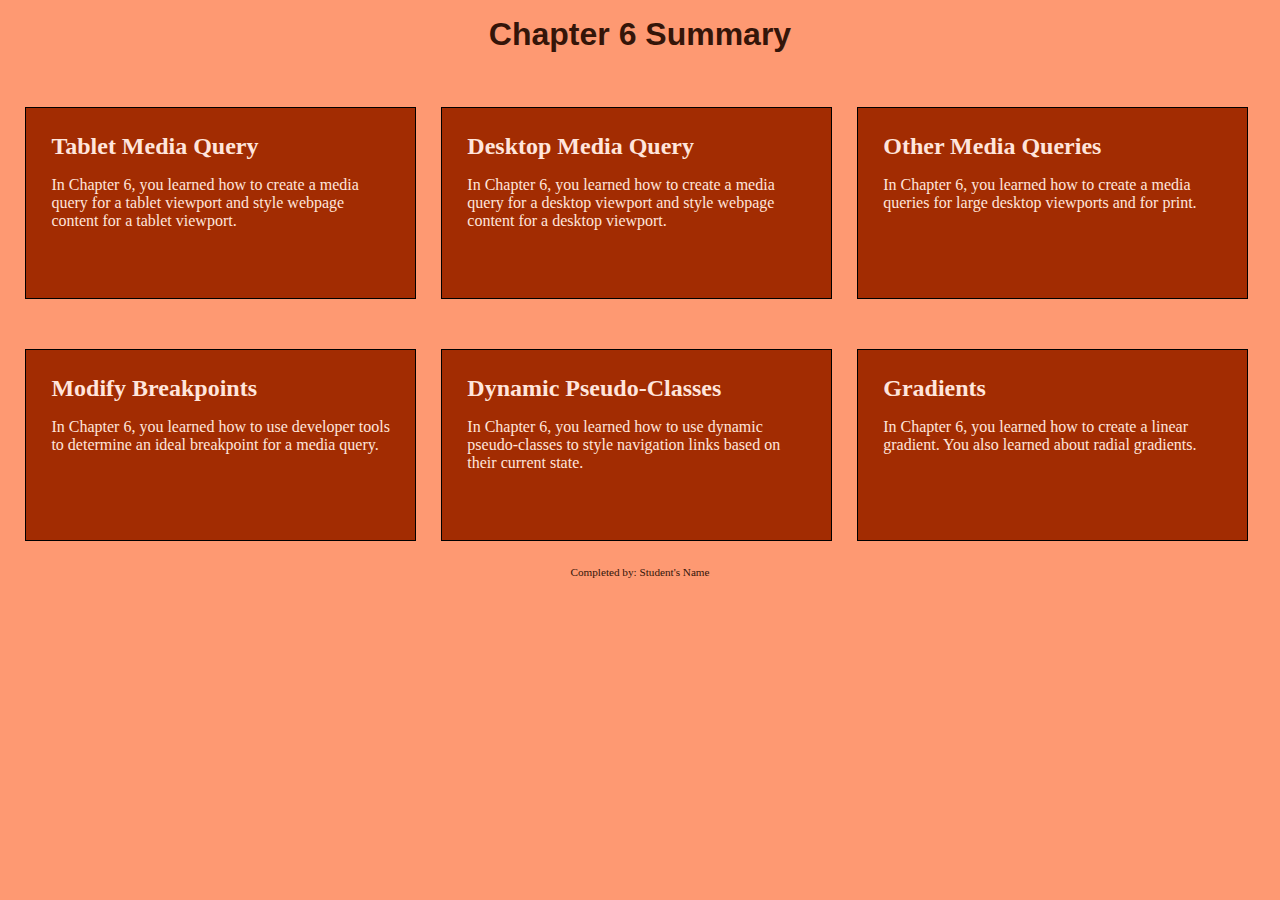
<file: AnalyzeApplyExtend/apply/index.html>
<!DOCTYPE html>
<!-- Molly Rampe, May 9th,2024 -->
<html lang="en">
<head>
	<title>Chapter 6</title>
	<meta charset="utf-8">
    <link rel="stylesheet" href="css/apply06.css">
	<meta name="viewport" content="width=device-width, initial-scale=1"> 
</head>
<body>

	<div id="container">

        <!-- Use the header area for the website name or logo -->
        <header>
            <h1>Chapter 6 Summary</h1>
        </header>

        <!-- Use the main area to add the main content of the webpage -->
        <main>

            <article>   
                
                <h2>Tablet Media Query</h2>
                <p>In Chapter 6, you learned how to create a media query for a tablet viewport and style webpage content for a tablet viewport.</p>
                
            </article>
            
            <article>
                
                <h2>Desktop Media Query</h2>
                <p>In Chapter 6, you learned how to create a media query for a desktop viewport and style webpage content for a desktop viewport.</p>
                
            </article>
            
            <article>
                
                <h2>Other Media Queries</h2>
                <p>In Chapter 6, you learned how to create a media queries for large desktop viewports and for print.</p>
                
            </article>
            
            <article>
                
                <h2>Modify Breakpoints</h2>
                <p>In Chapter 6, you learned how to use developer tools to determine an ideal breakpoint for a media query.</p>
                
            </article>
            
            <article>
                
                <h2>Dynamic Pseudo-Classes</h2>
                <p>In Chapter 6, you learned how to use dynamic pseudo-classes to style navigation links based on their current state.</p>
                
            </article>
            
            <article>
                
                <h2>Gradients</h2>
                <p>In Chapter 6, you learned how to create a linear gradient. You also learned about radial gradients.</p>
                
            </article>

        </main>

        <!-- Use the footer area to add webpage footer content -->
        <footer>
            <p>Completed by: Student's Name</p>
        </footer>

	</div>
	
</body>
</html>
</file>
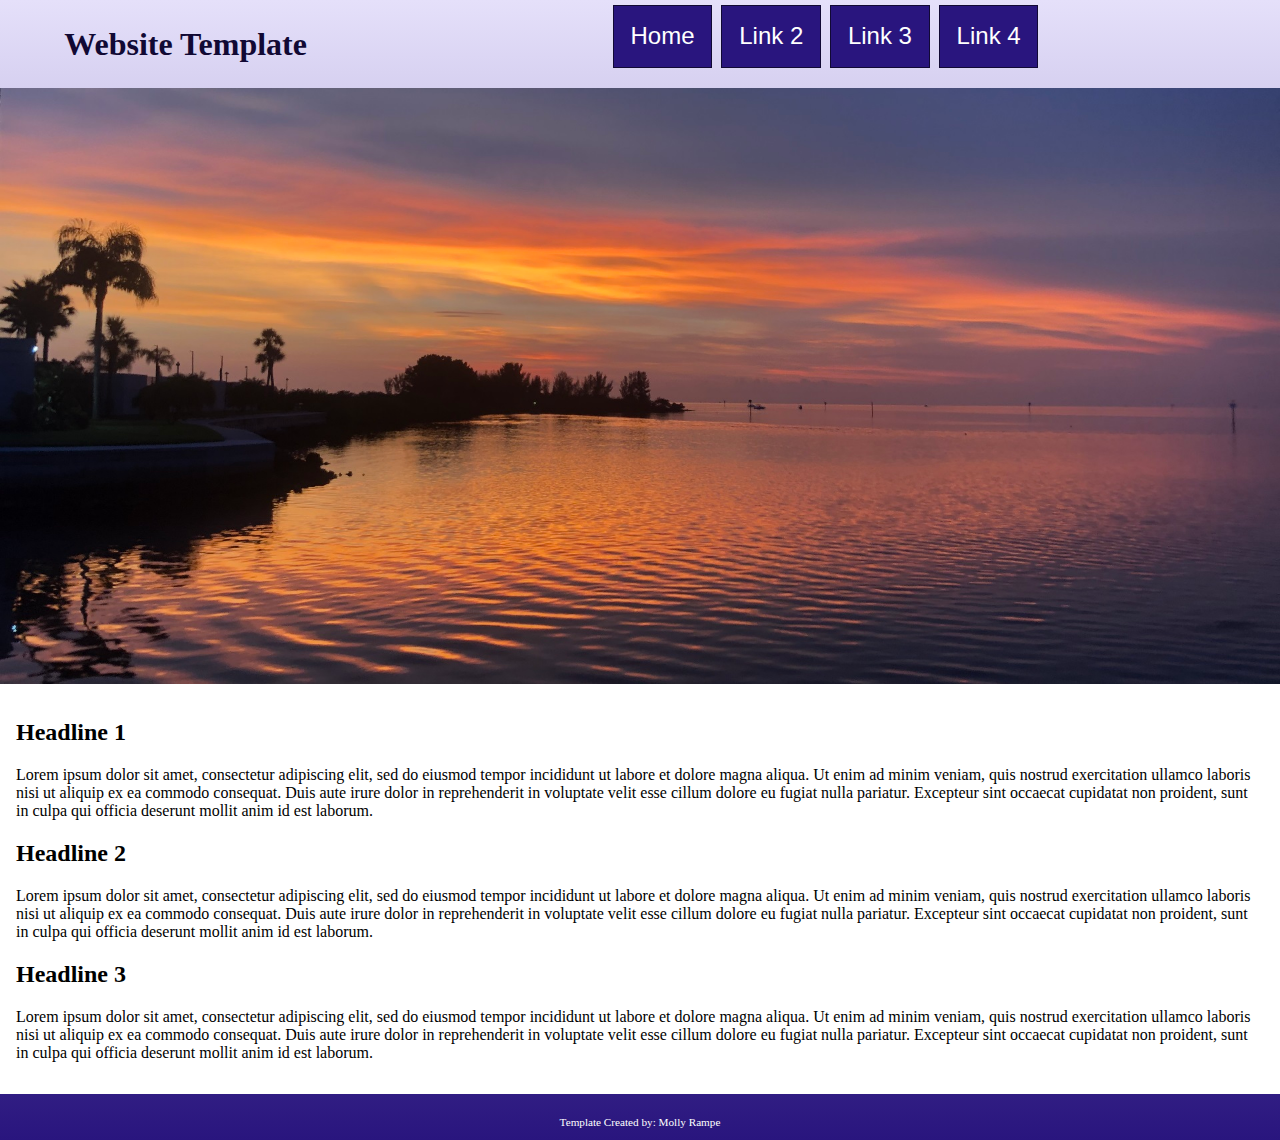
<file: AnalyzeApplyExtend/analyze/analyze06.html>
<!DOCTYPE html>
<!-- 
    Student's Name: MOlly Rampe 
    Date: May 9th, 2024 
-->
<html lang="en">
<head>
	<title>Template</title>
	<meta charset="utf-8">
    <link rel="stylesheet" href="css/styles06.css">
	<meta name="viewport" content="width=device-width, initial-scale=1"> 
</head>
<body>

	<div id="container">

	<!-- Use the header area for the website name or logo -->
	<header>
		<h1>Website Template</h1>
	</header>
        
    <!-- Use the nav area to add hyperlinks to other pages within the website -->
	<nav>
		<ul>
			<li><a href="index.html">Home</a></li>
			<li><a href="#">Link 2</a></li>
			<li><a href="#">Link 3</a></li>
			<li><a href="#">Link 4</a></li>
		</ul>
	</nav>
        
    <div id="hero" class="tablet-desktop">   
        <img src="images/sunset.jpg" alt="sunset on the water">
    </div>

	<!-- Use the main area to add the main content of the webpage -->
	<main>
	
		
        <div>
        
            <h2>Headline 1</h2>
            
            <p>Lorem ipsum dolor sit amet, consectetur adipiscing elit, sed do eiusmod tempor incididunt ut labore et dolore magna aliqua. Ut enim ad minim veniam, quis nostrud exercitation ullamco laboris nisi ut aliquip ex ea commodo consequat. Duis aute irure dolor in reprehenderit in voluptate velit esse cillum dolore eu fugiat nulla pariatur. Excepteur sint occaecat cupidatat non proident, sunt in culpa qui officia deserunt mollit anim id est laborum.</p>
            
        </div>
        
        <div>
        
            <h2>Headline 2</h2>
            
            <p>Lorem ipsum dolor sit amet, consectetur adipiscing elit, sed do eiusmod tempor incididunt ut labore et dolore magna aliqua. Ut enim ad minim veniam, quis nostrud exercitation ullamco laboris nisi ut aliquip ex ea commodo consequat. Duis aute irure dolor in reprehenderit in voluptate velit esse cillum dolore eu fugiat nulla pariatur. Excepteur sint occaecat cupidatat non proident, sunt in culpa qui officia deserunt mollit anim id est laborum.</p>
            
        </div>
        
        <div>
        
            <h2>Headline 3</h2>
            
            <p>Lorem ipsum dolor sit amet, consectetur adipiscing elit, sed do eiusmod tempor incididunt ut labore et dolore magna aliqua. Ut enim ad minim veniam, quis nostrud exercitation ullamco laboris nisi ut aliquip ex ea commodo consequat. Duis aute irure dolor in reprehenderit in voluptate velit esse cillum dolore eu fugiat nulla pariatur. Excepteur sint occaecat cupidatat non proident, sunt in culpa qui officia deserunt mollit anim id est laborum.</p>
            
        </div>
	
	</main>

	<!-- Use the footer area to add webpage footer content -->
	<footer>
		<p>Template Created by: Molly Rampe </p>
	</footer>

	</div>
	
</body>
</html>
</file>
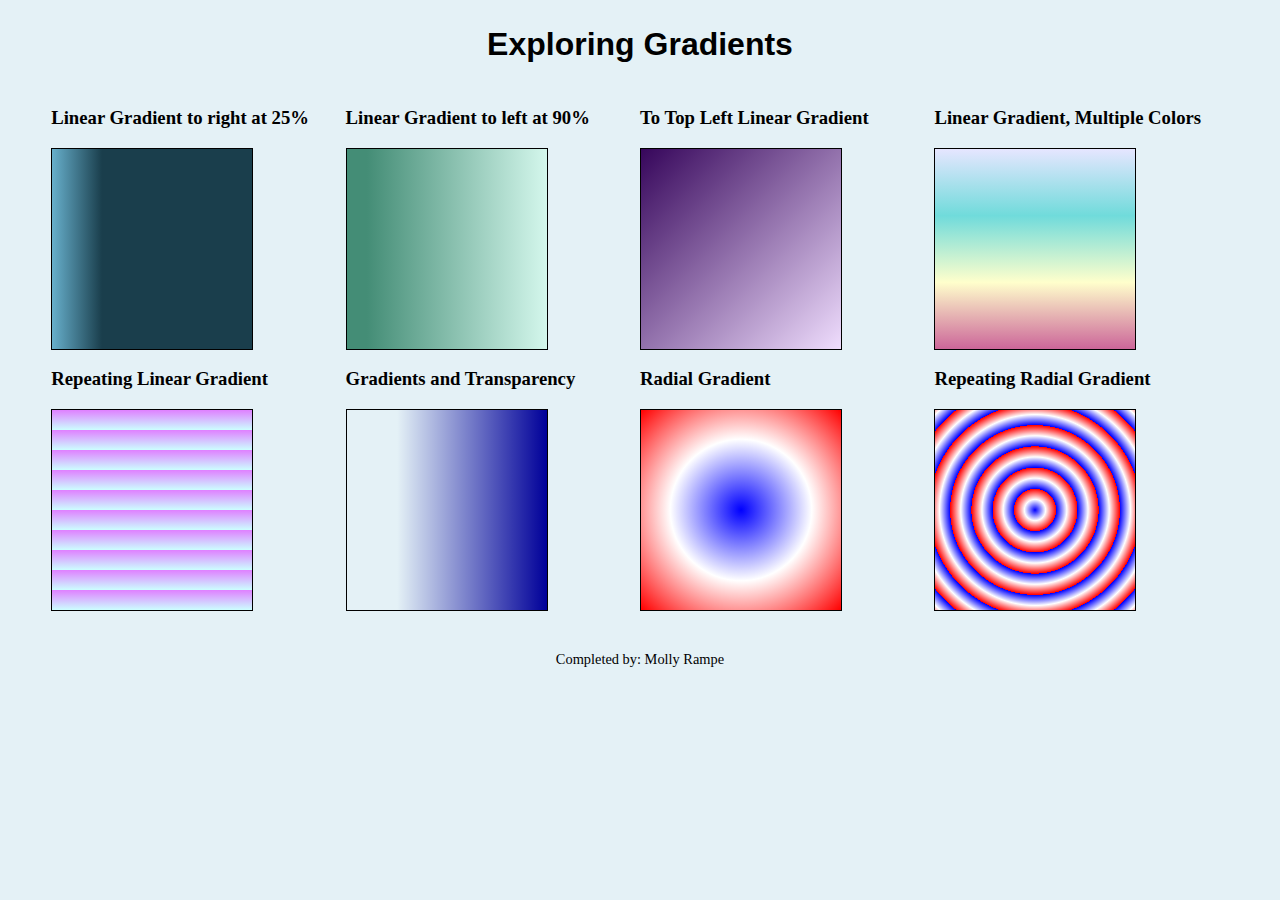
<file: AnalyzeApplyExtend/extend/extend06.html>
<!DOCTYPE html>
<!-- 
    Student's Name: Molly Rampe
    Date: May 9th, 2024 
-->
<html lang="en">
<head>
	<title>Gradients</title>
	<meta charset="utf-8">
    <link rel="stylesheet" href="css/styles06.css">
	<meta name="viewport" content="width=device-width, initial-scale=1"> 
</head>
<body>

	<div id="container">

        <!-- Use the header area for the website name or logo -->
        <header>
            <h1>Exploring Gradients</h1>
        </header>
        
        <main>

            <div class="columns">
                <h3>Linear Gradient to right at 25%</h3>
                <div class="box gradient1"></div>
            </div>

            <div class="columns">
                <h3>Linear Gradient to left at 90%</h3>
                <div class="box gradient2"></div>
            </div>

            <div class="columns">
                <h3>To Top Left Linear Gradient</h3>
                <div class="box gradient3"></div>
            </div>
            
            <div class="columns">
                <h3>Linear Gradient, Multiple Colors</h3>
                <div class="box gradient4"></div>
            </div>
            
            <div class="columns">
                <h3>Repeating Linear Gradient</h3>
                <div class="box gradient5"></div>
            </div>
            
            <div class="columns">
                <h3>Gradients and Transparency</h3>
                <div class="box gradient6"></div>
            </div>
            
            <div class="columns">
                <h3>Radial Gradient</h3>
                <div class="box gradient7"></div>
            </div>

            <div class="columns">
                <h3>Repeating Radial Gradient</h3>
                <div class="box gradient8"></div>
            </div>
            
        </main>

        <!-- Use the footer area to add webpage footer content -->
        <footer>
            <p>Completed by: Molly Rampe</p>
        </footer>

	</div>
	
</body>
</html>
</file>
<file: AnalyzeApplyExtend/apply/css/apply06.css>
/*
Author: Molly Rampe
Date: May 9th, 2024 
File Name: apply.css
*/

/* CSS Reset */
body, header, nav, main, footer, h1, div, article, h2 {
    margin: 0;
    padding: 0;
    border: 0;
}

/* Style rules for body */
body {
	background-color: #fe9972;
}

/* Style rules for mobile viewport */

/* Style rule for the header element */
header {
	font-family: Verdana, Arial, sans-serif;
	margin: 1em;
	text-align: center;
    color: #341509;
}

/* Style rules for the main content  */
main {
    padding: 1%;
}

article {
    background-color: #a22c02;
    color: #ffe5dc;
    padding: 2%;
    margin: 2% 1%;
    border: 1px solid #000;
}

/* Style rule for the footer element */
footer {
	font-size: .70em;
	text-align: center;
    color: #341509;
}

 /* Media Query for Tablet Viewport */
 @media screen and (min-width: 481px) {
    article {
    width: 43%;
    float: left;
    height: 160px;
    }
    }
    footer {
        clear: left;
    }

/* Media Query for Desktop Viewport */
@media screen and (min-width: 900px) {
article {
width: 27%;
height: 140px;
}
}
article:hover {
    background-color: #ffe5dc;
    color: #a22c02;
}
</file>
<file: AnalyzeApplyExtend/analyze/css/styles06.css>
/*
    Student Name: Molly Rampe 
	File Name: analyze.css
	Current Date: May 9th, 2024
*/

/* CSS reset */
body, header, nav, main, footer, img, h1, h3, ul {
    margin: 0;
    padding: 0;
    border: 0;
}

/* Style rule for body and images */
body {
    background: linear-gradient(to 
    bottom, #e5e0fa, #29157e);
}

img {
    max-width: 100%;
    display: block;
}

/* Style rule for the header */
header {
    padding: 2%;
    color: #110934;
    text-align: center;
}

/* Style rules for navigation area */
nav ul {
    list-style-type: none;
    text-align: center;
}

nav li {
    font-size: 1.5em;
    font-family: Arial, sans-serif;
    border-radius: 5px;
    border: 1px solid #110934;
    margin: 1%;
    background-color: #29157e;
}

nav li a {
    display: block;
    color: #fff;
    padding: 0.5em 1em;
    text-decoration: none;
}

/* Style rules for the main content  */
main {
    display: block;
    font-family: Georgia, "Times New Roman", sans-serif;
    font-size: 1em;
    padding: 1em;
    background-color: #FFFFFF;
    border-top: solid 0.2em #110934; 
    border-bottom: solid 0.2em #110934;
}

/* Style rule for footer */
footer {
    font-size: .70em;
    text-align: center;
    margin-top: 2em;
    color: #fff;
}

/* Media Query for Tablet Viewport */
@media screen and (min-width: 600px), print {
    
    /* Tablet Viewport: Style rules for nav area */
    nav ul {
        display: flex;
        justify-content: center;
        flex-wrap: wrap;
    }
    
    nav li {
        display: inline-block;
        margin: 0.5%;
    }
    
    nav li a {
        padding: 0.5em 1em;
    }
    
}

/* Media Query for Desktop Viewport */
@media screen and (min-width: 769px), print {
 
    /* Desktop Viewport: Style rule for header */
    /* For the header element when displayed in a desktop viewport */
    header {
        width: 25%;
        float: left;
    }

    /* Align text to the right for unordered list elements within the nav element */
    nav ul {
        text-align: right;
    }

    nav li {
        border-radius: 0;
    }

    nav li a {
        display: inline-block;
        padding: 0.7em;
    }

    /* Style rule for nav li a when hovered */
    nav li a:hover {
        color: #4424d6;
        background-color: #e5e0fa;
    }

    /* Desktop Viewport: Style rules for the main content */
    main {
        border-style: none;
        margin-bottom: 1em 0;
        overflow: auto;
    }

    /* Style rule for col-content class selector */
    .col-content {
        width: 30%;
        float: left;
        padding: 1.5%;
    }

    /* Desktop Viewport: Style rule for footer */
    footer {
        clear: left;
    }

}

/* Media Query for Large Desktop Viewport */
@media screen and (min-width: 1441px) {

    /* Style rule for #container selector */
    #container {
        width: 1440px;
        margin: 0 auto;
    }

}
</file>
<file: AnalyzeApplyExtend/extend/css/styles06.css>
/*
Student: Molly Rampe
Date: May 9th, 2024 
File Name: extend.css
*/

/* CSS Reset */
body, header, main, footer, h1, div {
    margin: 0;
    padding: 0;
    border: 0;
}

/* Style rule for body */
body {
	background-color: #e4f1f6;
}

/* Style rules for header */
header {
	padding: 2%;
	text-align: center;
}

h1 {
    font-family: Verdana, Arial, serif;
}

/* Style rules for main content */

main {
    margin: 0 4%;
}

.box {
    border: 1px solid #000;
    height: 200px;
    width: 200px;
}

/* Gradient style rules */


/* Style rule for the gradient1 class selector */
.gradient1 {
    background: linear-gradient(to right, #67afcb, #1a3e4c 25%);
    }
    
    /* Style rule for the gradient2 class selector */
    .gradient2 {
    background: linear-gradient(to left, #d4f7ec, #448d76 90%);
    }
    
    /* Style rule for the gradient3 class selector */
    .gradient3 {
    background: linear-gradient(to top left, #efddfd, #36065b);
    }
    
    /* Style rule for the gradient4 class selector */
    .gradient4 {
    background: linear-gradient(#e6e6ff, #70dbdb, #ffffcc, #cc6699);
    }
    
    /* Style rule for the gradient5 class selector */
    .gradient5 {
    background: repeating-linear-gradient(#df80ff 10%, #ccffff 20%);
    }
    
    /* Style rule for the gradient6 class selector */
    .gradient6 {
    background: linear-gradient(to right, rgba(0,0,153,0) 25%, rgba(0,0,153,1));
    }
    
    /* Style rule for the gradient7 class selector */
    .gradient7 {
    background: radial-gradient(#0000ff, #fff, #ff0000);
    }
    
    /* Style rule for the gradient8 class selector */
.gradient8 {
    background: repeating-radial-gradient(#0000ff, #fff, #ff0000 15%);
    }

/* Style rule for footer */
footer {
	font-size: .90em;
	text-align: center;
	padding: 2%;
    clear: left;
}

/* Media Query for Tablet Viewports */
@media screen and (min-width: 481px) {
    
    .columns {
        width: 50%;
        float: left;
    }
    
}

/* Media Query for Desktop Viewports */
@media screen and (min-width: 1200px) {
    
    .columns {
        width: 25%;
    }
    
}
</file>
